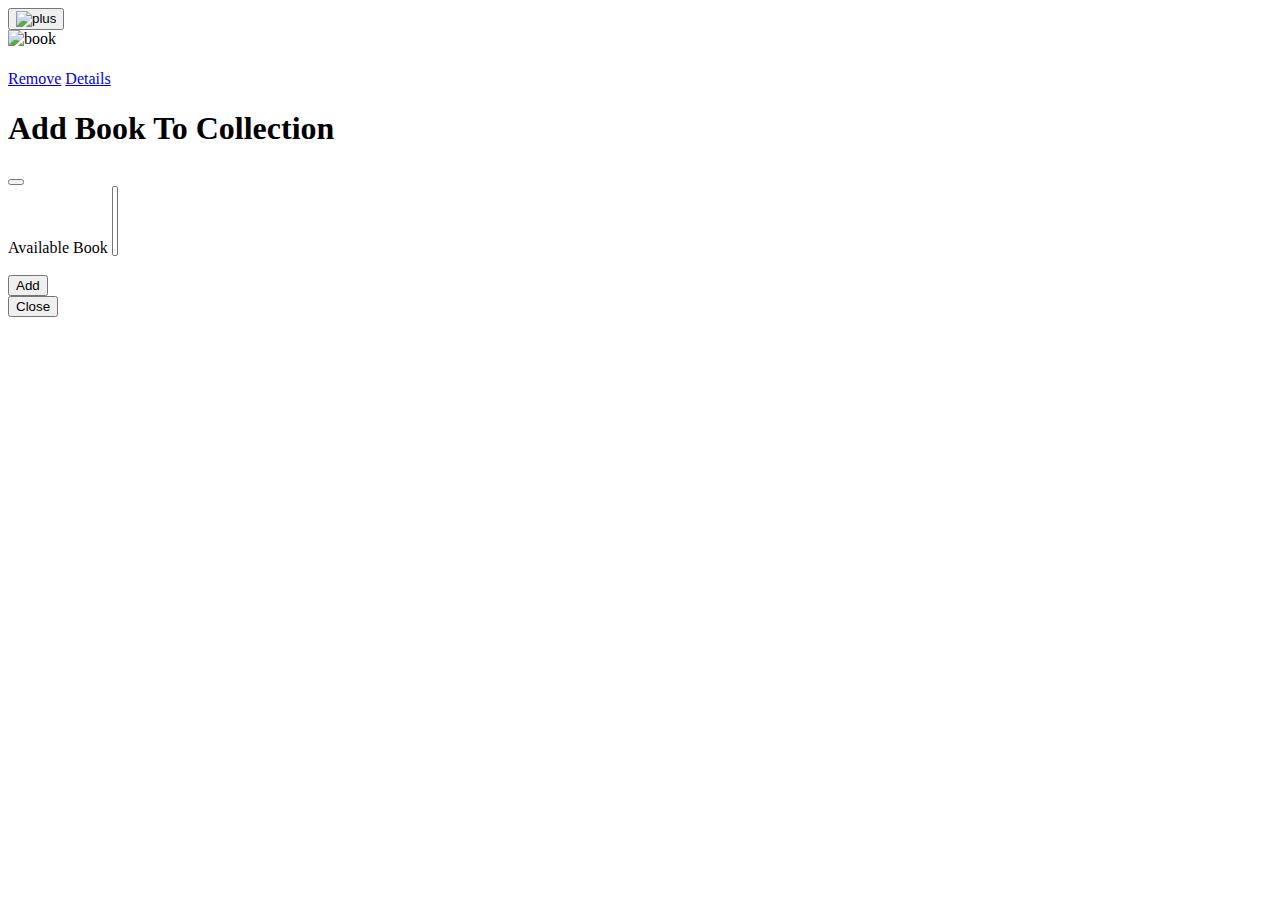
<file: src/main/resources/templates/index.html>
<!DOCTYPE html>
<html lang="en" xmlns:th="http://www.thymeleaf.org">
<head th:replace="~{fragments/head :: head(~{::title})}">
    <title>Book Management</title>
</head>
<body>
<div class="container-fluid">
    <div class="row main-content">
        <div th:replace="~{fragments/leftSide :: leftSide('book')}"></div>
        <div th:replace="~{fragments/rightSide :: rightSide(~{::#content})}">
            <div id="content" class="p-3 overflow-auto">
                <div class="d-flex justify-content-end align-items-center w-100">
                    <button type="button" class="btn btn-info" data-bs-toggle="modal" data-bs-target="#addBook">
                        <img th:src="@{image/add.png}" width="35" height="35" alt="plus"/>
                    </button>
                </div>
                <div class="row d-flex flex-wrap mt-4 overflow-auto">
                    <div class="card col-md-4" th:each="book:${ownedBooks}">
                        <img th:src="@{image/user/default.png}" class="card-img-top" alt="book">
                        <div class="card-body">
                            <h5 class="card-title" th:text="${book.getTitle()}"></h5>
                            <p class="card-text text-muted" th:each="author:${book.getAuthors()}"
                               th:text="${author}"></p>
                            <a href="#" class="btn btn-danger">Remove</a>
                            <a href="#" class="btn btn-info">Details</a>
                        </div>
                    </div>
                </div>
            </div>
        </div>
    </div>
</div>

<!-- Modal -->
<div class="modal fade" id="addBook" tabindex="-1" aria-labelledby="addBookLabel" aria-hidden="true">
    <div class="modal-dialog">
        <div class="modal-content">
            <div class="modal-header">
                <h1 class="modal-title fs-5" id="addBookLabel">Add Book To Collection</h1>
                <button type="button" class="btn-close" data-bs-dismiss="modal" aria-label="Close"></button>
            </div>
            <form class="modal-body" th:action="@{'/user/v1/add-book-to-collection'}" method="post" th:object="${dto}">
                <input type="hidden" th:name="${_csrf.parameterName}" th:value="${_csrf.token}"/>
                <div>
                    <label for="books">Available Book</label>
                    <select id="books" class="form-control" th:field="*{bookIds}" multiple>
                        <option th:each="book:${books}" th:value="${book.getId()}"
                                th:text="${book.getTitle()}"></option>
                    </select>
                </div>
                <br/>
                <button class="btn btn-primary" type="submit">Add</button>
            </form>
            <div class="modal-footer">
                <button type="button" class="btn btn-secondary" data-bs-dismiss="modal">Close</button>
            </div>
        </div>
    </div>
</div>

</body>
</html>
</file>
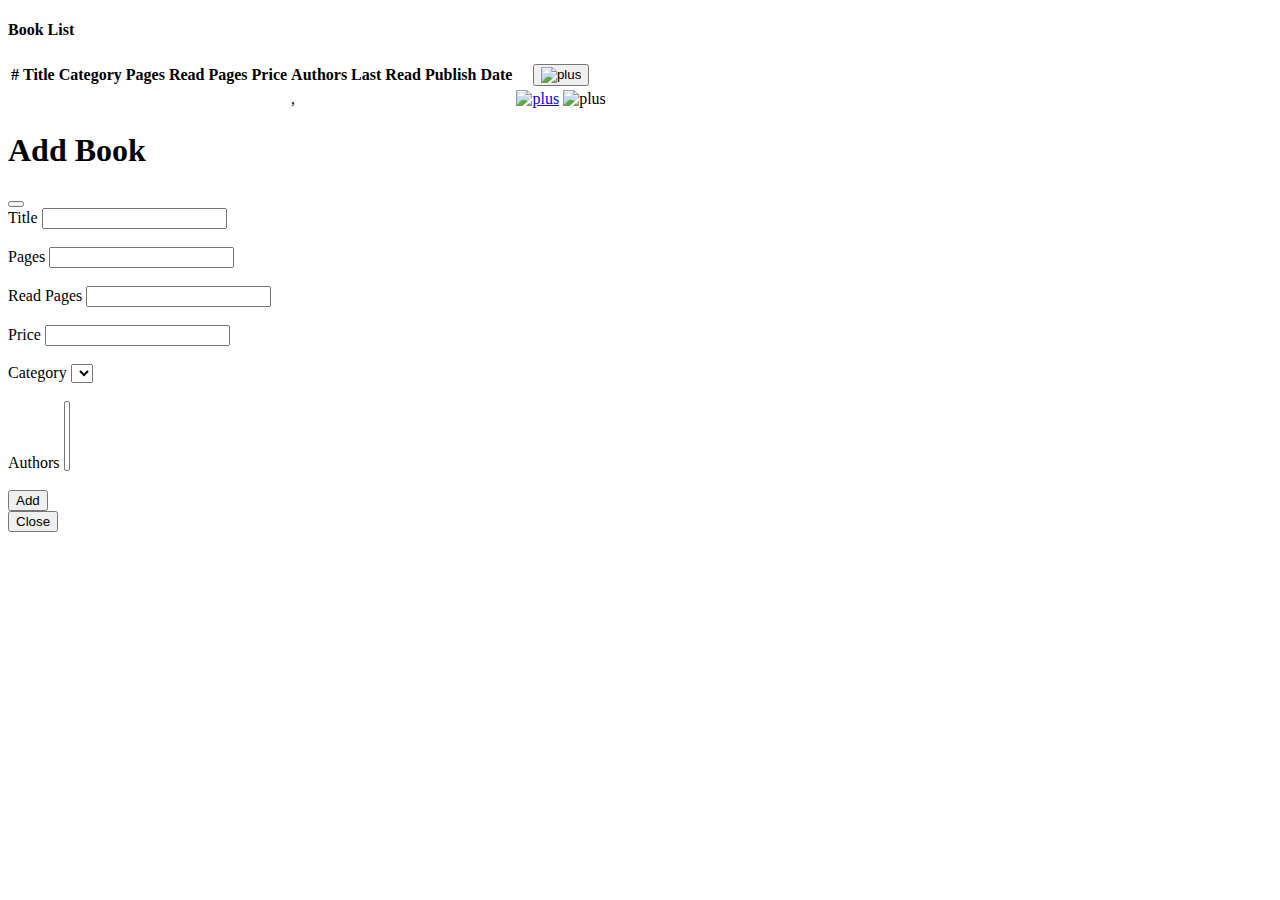
<file: src/main/resources/templates/addBook.html>
<!DOCTYPE html>
<html lang="en" xmlns:th="http://www.thymeleaf.org">
<head th:replace="~{fragments/head :: head(~{::title})}">
    <title>Book Management</title>
</head>
<body>
<div class="container-fluid">
    <div class="row main-content">
        <div th:replace="~{fragments/leftSide :: leftSide('addBook')}"></div>
        <div th:replace="~{fragments/rightSide :: rightSide(~{::#content})}">
            <div id="content" class="m-4 p-3 card">
                <h4 class="text-info my-2">Book List</h4>
                <table class="table">
                    <thead>
                    <tr>
                        <th scope="col">#</th>
                        <th scope="col">Title</th>
                        <th scope="col">Category</th>
                        <th scope="col">Pages</th>
                        <th scope="col">Read Pages</th>
                        <th scope="col">Price</th>
                        <th scope="col">Authors</th>
                        <th scope="col">Last Read</th>
                        <th scope="col">Publish Date</th>
                        <th scope="col">
                            <button class="btn btn-info" data-bs-toggle="modal" data-bs-target="#addCategory">
                                <img th:src="@{image/add.png}" width="35" height="35" alt="plus"/>
                            </button>
                        </th>
                    </tr>
                    </thead>
                    <tbody>
                    <tr th:each="book,stat:${books}">
                        <th scope="row" th:text="${stat.index + 1}"></th>
                        <td th:text="${book.getTitle()}"></td>
                        <td th:text="${book.getCategory()}"></td>
                        <td th:text="${book.getPages()}"></td>
                        <td th:text="${book.getReadPages()}"></td>
                        <td th:text="${book.getPrice()}"></td>
                        <td th:each="author:${book.getAuthors()}">
                            <span th:text="${author}"></span>,
                        </td>
                        <td th:text="${book.getLastRead()}"></td>
                        <td th:text="${book.getPublishDate()}"></td>
                        <td>
                            <a href="#"><img th:src="@{image/edit.png}" width="35" height="35" alt="plus" class="me-1"/></a>
                            <a th:href="@{'/book/v1/delete/'+${book.getId()}}">
                                <img th:src="@{image/delete.png}" width="35" height="35" alt="plus"/>
                            </a>
                        </td>
                    </tr>
                    </tbody>
                </table>
            </div>
        </div>
    </div>
</div>


<!-- Modal -->
<div class="modal fade" id="addCategory" tabindex="-1" aria-labelledby="addBookLabel" aria-hidden="true">
    <div class="modal-dialog">
        <div class="modal-content">
            <div class="modal-header">
                <h1 class="modal-title fs-5" id="addBookLabel">Add Book</h1>
                <button type="button" class="btn-close" data-bs-dismiss="modal" aria-label="Close"></button>
            </div>
            <form class="modal-body" th:action="@{'/book/v1/'}" method="post" th:object="${dto}">
                <input type="hidden" th:name="${_csrf.parameterName}" th:value="${_csrf.token}"/>
                <div>
                    <label for="title">Title</label>
                    <input type="text" name="title" id="title" class="form-control" th:value="*{title}"/>
                </div>
                <br/>
                <div>
                    <label for="pages">Pages</label>
                    <input type="number" name="pages" id="pages" class="form-control" th:value="*{pages}"/>
                </div>
                <br/>
                <div>
                    <label for="readPages">Read Pages</label>
                    <input type="number" name="readPages" id="readPages" class="form-control" th:value="*{readPages}"/>
                </div>
                <br/>
                <div>
                    <label for="price">Price</label>
                    <input type="number" name="price" id="price" class="form-control" th:value="*{price}"/>
                </div>
                <br/>
                <div>
                    <label for="category">Category</label>
                    <select id="category" th:field="*{category}" class="form-control">
                        <option  th:each="c:${categories}" th:value="${c.getName()}" th:text="${c.getName()}">
                        </option>
                    </select>
                </div>
                <br/>
                <div>
                    <label for="authors">Authors</label>
                    <select id="authors" th:field="*{authors}" class="form-control" multiple>
                        <option th:each="a:${authors}" th:value="${a.getFullName()}" th:text="${a.getFullName()}">
                        </option>
                    </select>
                </div>
                <br/>
                <button class="btn btn-primary" type="submit">Add</button>
            </form>
            <div class="modal-footer">
                <button type="button" class="btn btn-secondary" data-bs-dismiss="modal">Close</button>
            </div>
        </div>
    </div>
</div>

</body>
</html>
</file>
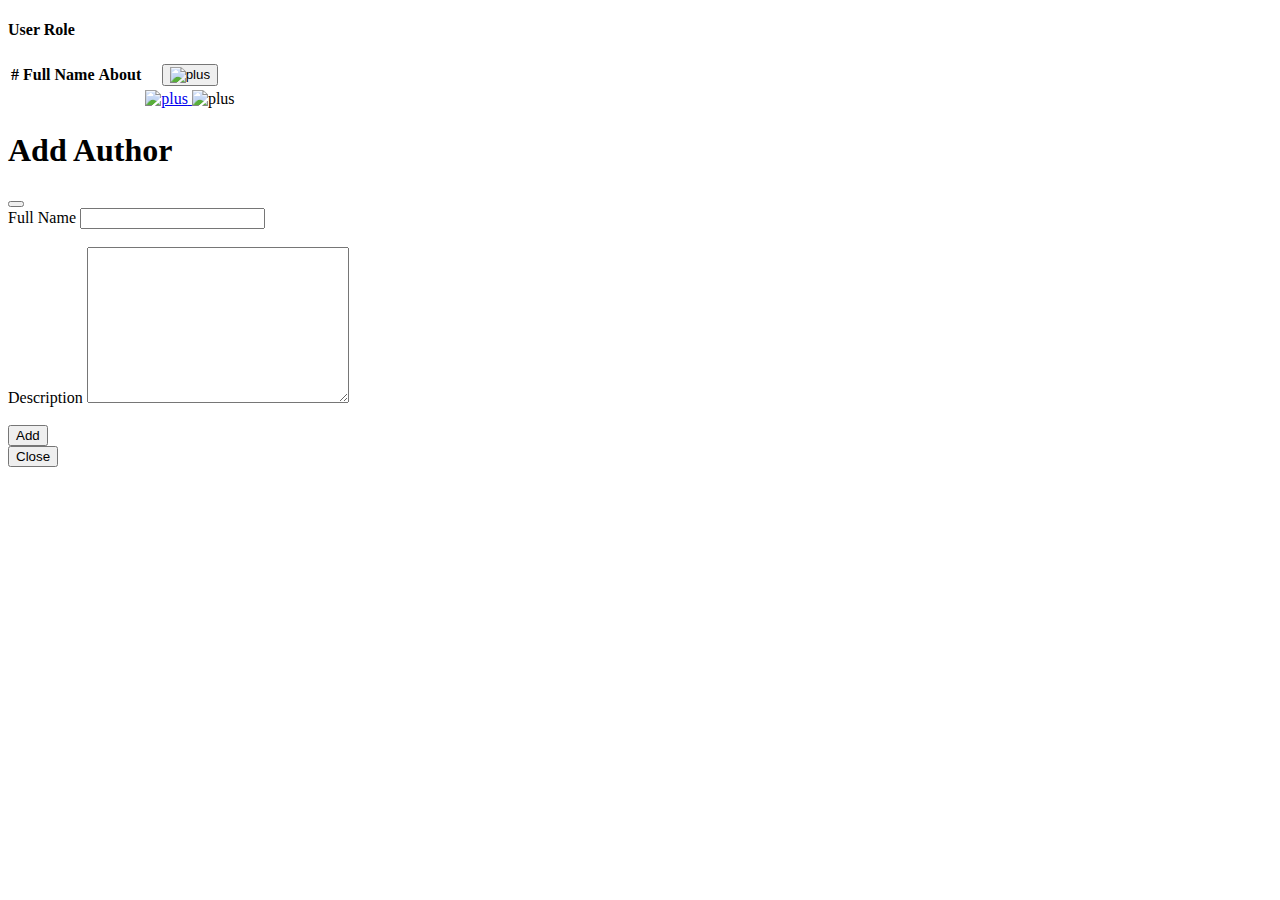
<file: src/main/resources/templates/author.html>
<!DOCTYPE html>
<html lang="en" xmlns:th="http://www.thymeleaf.org">
<head th:replace="~{fragments/head :: head(~{::title})}">
    <title>Book Management</title>
</head>
<body>
<div class="container-fluid">
    <div class="row main-content">
        <div th:replace="~{fragments/leftSide :: leftSide('author')}"></div>
        <div th:replace="~{fragments/rightSide :: rightSide(~{::#content})}">
            <div id="content" class="m-4 p-3 card">
                <h4 class="text-info my-2">User Role</h4>
                <table class="table">
                    <thead>
                    <tr>
                        <th scope="col">#</th>
                        <th scope="col">Full Name</th>
                        <th scope="col">About</th>
                        <th scope="col">
                            <button class="btn btn-info" data-bs-toggle="modal" data-bs-target="#addAuthor">
                                <img th:src="@{image/add.png}" width="35" height="35" alt="plus"/>
                            </button>
                        </th>
                    </tr>
                    </thead>
                    <tbody>
                    <tr th:each="a,stat:${authors}">
                        <th scope="row" th:text="${stat.index + 1}"></th>
                        <td th:text="${a.getFullName()}"></td>
                        <td th:text="${a.getAbout()}"></td>
                        <td>
                            <a href="#">
                                <img th:src="@{image/edit.png}" width="35" height="35" alt="plus" class="me-1"/>
                            </a>
                            <a th:href="@{'/author/v1/delete/'+${a.getId()}}">
                                <img th:src="@{image/delete.png}" width="35" height="35" alt="plus"/>
                            </a>
                        </td>
                    </tr>
                    </tbody>
                </table>
            </div>
        </div>
    </div>
</div>


<!-- Modal -->
<div class="modal fade" id="addAuthor" tabindex="-1" aria-labelledby="addAuthorLabel" aria-hidden="true">
    <div class="modal-dialog">
        <div class="modal-content">
            <div class="modal-header">
                <h1 class="modal-title fs-5" id="addAuthorLabel">Add Author</h1>
                <button type="button" class="btn-close" data-bs-dismiss="modal" aria-label="Close"></button>
            </div>
            <form class="modal-body" th:action="@{'/author/v1/'}" method="post" th:object="${author}">
                <input type="hidden" th:name="${_csrf.parameterName}" th:value="${_csrf.token}"/>
                <div>
                    <label for="fullName">Full Name</label>
                    <input type="text" name="fullName" id="fullName" class="form-control" th:value="*{fullName}"/>
                </div>
                <br/>
                <div>
                    <label for="description">Description</label>
                    <textarea name="description" id="description" cols="30" rows="10" class="form-control"
                              th:field="*{about}"></textarea>
                </div>
                <br/>
                <button class="btn btn-primary" type="submit">Add</button>
            </form>
            <div class="modal-footer">
                <button type="button" class="btn btn-secondary" data-bs-dismiss="modal">Close</button>
            </div>
        </div>
    </div>
</div>

</body>
</html>
</file>
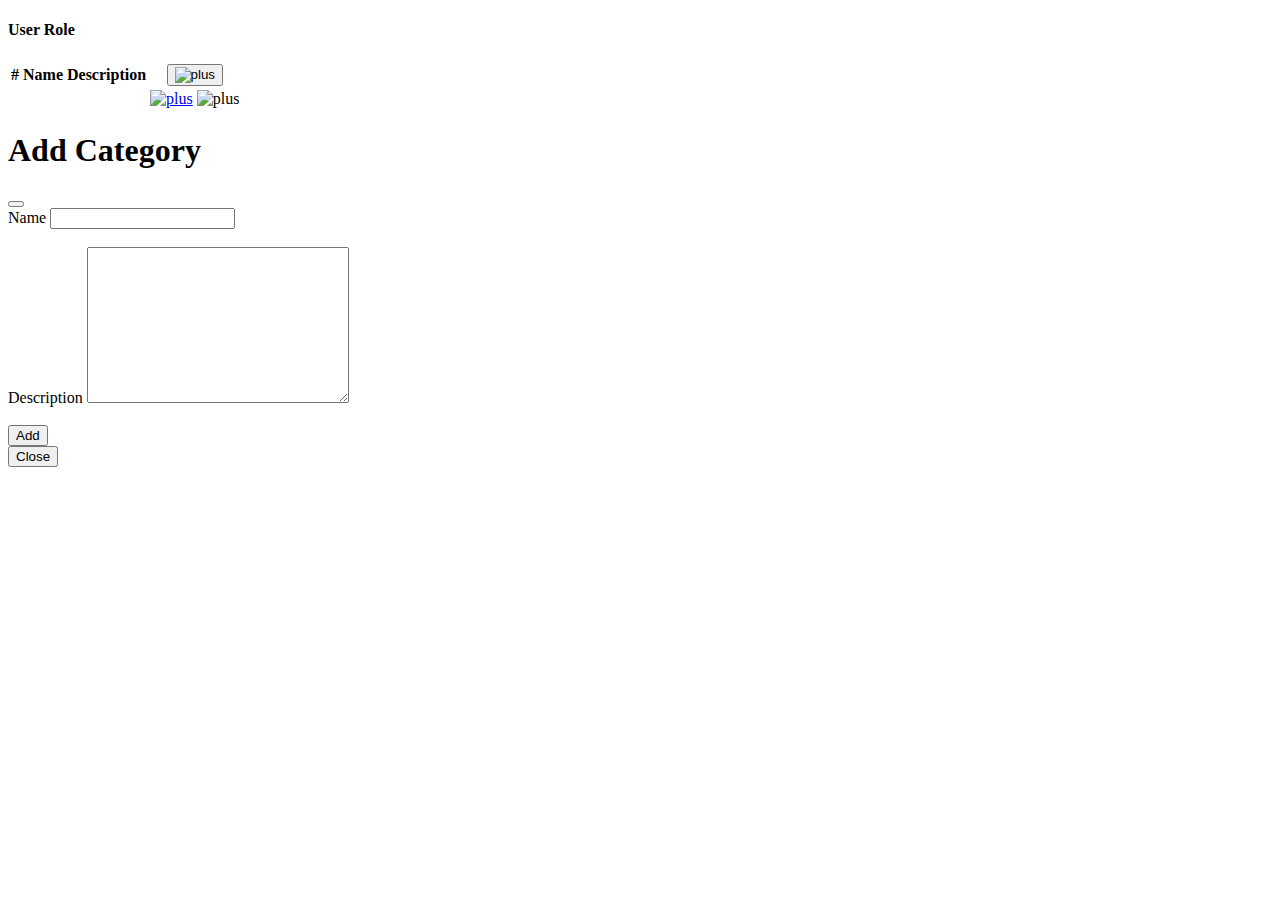
<file: src/main/resources/templates/bookCategory.html>
<!DOCTYPE html>
<html lang="en" xmlns:th="http://www.thymeleaf.org">
<head th:replace="~{fragments/head :: head(~{::title})}">
    <title>Book Management</title>
</head>
<body>
<div class="container-fluid">
    <div class="row main-content">
        <div th:replace="~{fragments/leftSide :: leftSide('bookCategory')}"></div>
        <div th:replace="~{fragments/rightSide :: rightSide(~{::#content})}">
            <div id="content" class="m-4 p-3 card">
                <h4 class="text-info my-2">User Role</h4>
                <table class="table">
                    <thead>
                    <tr>
                        <th scope="col">#</th>
                        <th scope="col">Name</th>
                        <th scope="col">Description</th>
                        <th scope="col">
                            <button class="btn btn-info" data-bs-toggle="modal" data-bs-target="#addCategory">
                                <img th:src="@{image/add.png}" width="35" height="35" alt="plus"/>
                            </button>
                        </th>
                    </tr>
                    </thead>
                    <tbody>
                    <tr th:each="c,stat:${categories}">
                        <th scope="row" th:text="${stat.index + 1}"></th>
                        <td th:text="${c.getName()}"></td>
                        <td th:text="${c.getDescription()}"></td>
                        <td>
                            <a href="#"><img th:src="@{image/edit.png}" width="35" height="35" alt="plus" class="me-1"/></a>
                            <a th:href="@{'/category/v1/delete/'+${c.getId()}}">
                                <img th:src="@{image/delete.png}" width="35" height="35" alt="plus"/>
                            </a>
                        </td>
                    </tr>
                    </tbody>
                </table>
            </div>
        </div>
    </div>
</div>


<!-- Modal -->
<div class="modal fade" id="addCategory" tabindex="-1" aria-labelledby="addCategoryLabel" aria-hidden="true">
    <div class="modal-dialog">
        <div class="modal-content">
            <div class="modal-header">
                <h1 class="modal-title fs-5" id="addCategoryLabel">Add Category</h1>
                <button type="button" class="btn-close" data-bs-dismiss="modal" aria-label="Close"></button>
            </div>
            <form class="modal-body" th:action="@{'/category/v1/'}" method="post" th:object="${category}">
                <input type="hidden" th:name="${_csrf.parameterName}" th:value="${_csrf.token}"/>
                <div>
                    <label for="name">Name</label>
                    <input type="text" name="name" id="name" class="form-control" th:value="*{name}"/>
                </div>
                <br/>
                <div>
                    <label for="description">Description</label>
                    <textarea name="description" id="description" cols="30" rows="10" class="form-control"
                              th:field="*{description}"></textarea>
                </div>
                <br/>
                <button class="btn btn-primary" type="submit">Add</button>
            </form>
            <div class="modal-footer">
                <button type="button" class="btn btn-secondary" data-bs-dismiss="modal">Close</button>
            </div>
        </div>
    </div>
</div>

</body>
</html>
</file>
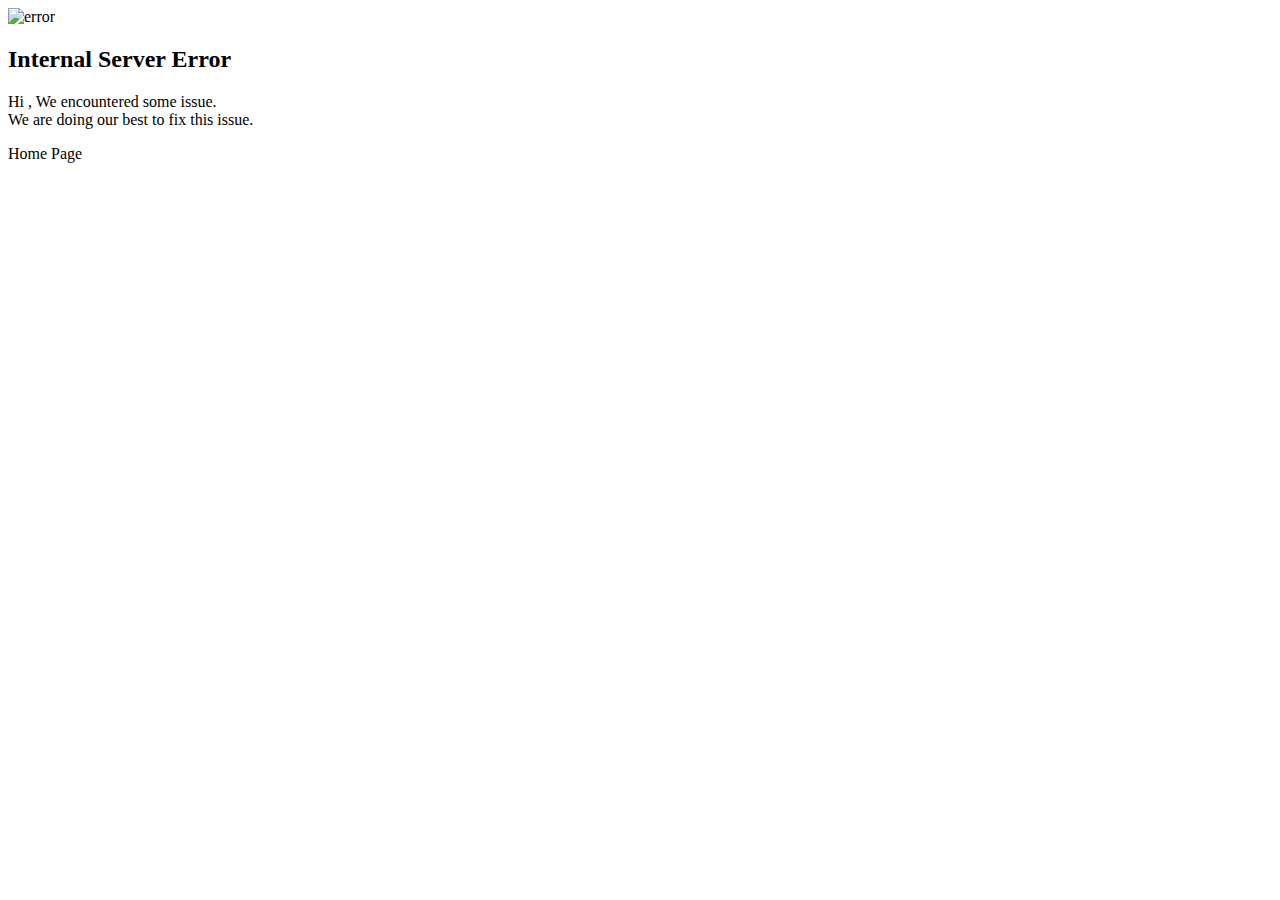
<file: src/main/resources/templates/internalServerError.html>
<!DOCTYPE html>
<html lang="en">
<head th:replace="~{fragments/head :: head(~{::title})}">
    <title>Book Management - Error Page</title>
</head>
<body id="error_page">
<div class="container">
    <div class="row">
        <div class="col-md-10 d-flex flex-column justify-content-center align-items-center mx-auto mt-4">
            <img th:src="@{image/error/error.png}" class="img-fluid w-75 mb-1" alt="error"/>
            <h2 class="text-info mb-1">Internal Server Error</h2>
            <p class="mb-1 text-muted">
                Hi <span th:text="${user}"></span>, We encountered some issue. <br/>
                We are doing our best to fix this issue.
            </p>
            <a th:href="@{/home}" class="btn btn-info">Home Page</a>
        </div>
    </div>
</div>
</body>
</html>
</file>
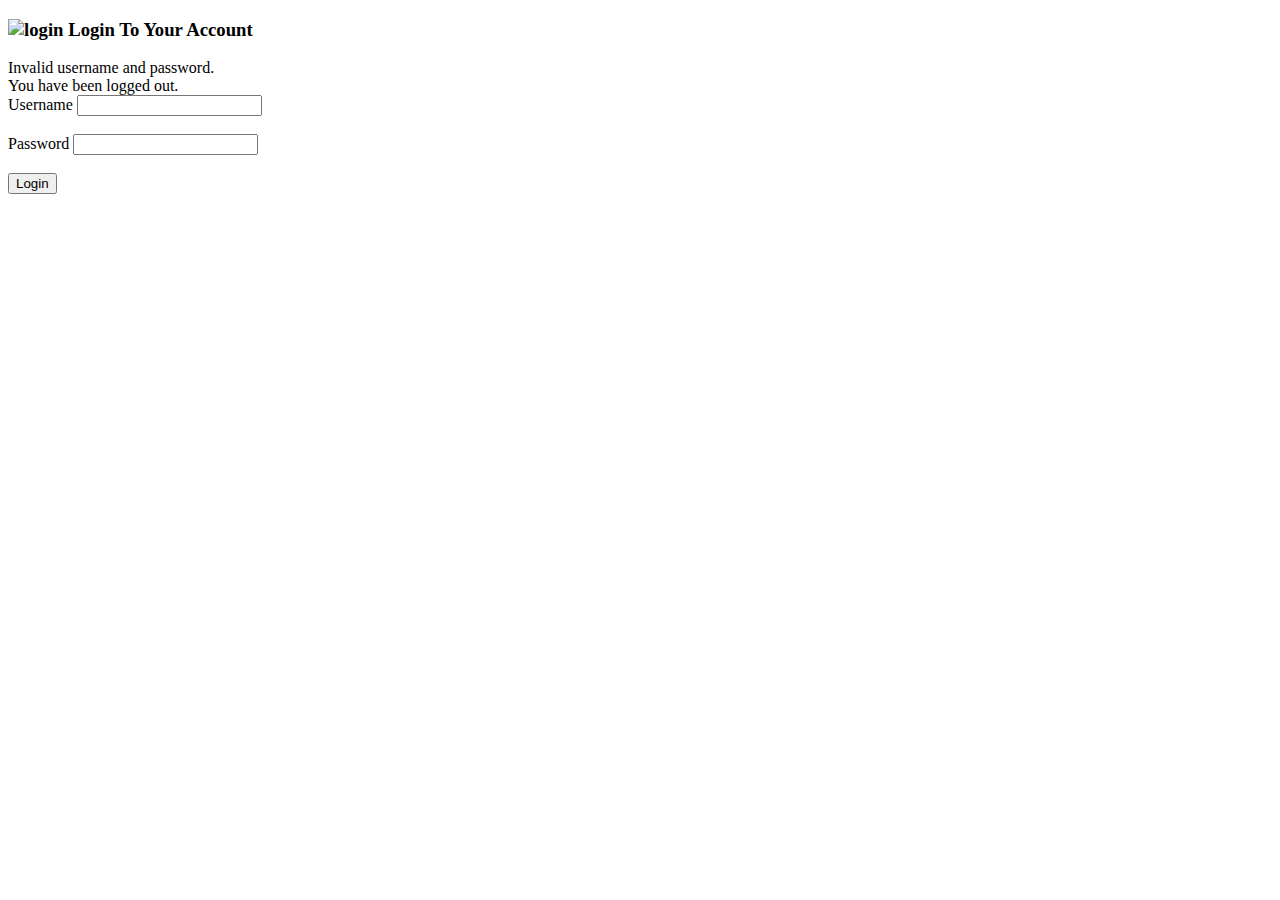
<file: src/main/resources/templates/login.html>
<!DOCTYPE html>
<html lang="en" xmlns:th="http://www.thymeleaf.org">
<head th:replace="~{fragments/head :: head(~{::title})}">
    <title>Login</title>
</head>
<body>
<div class="container">
    <div class="row mt-4">
        <div class="col-md-6 mx-auto">
            <form class="card p-3" method="post" th:action="@{'/authenticate'}">
                <h3 class="text-primary text-center my-2 d-flex justify-content-center align-items-center">
                    <img th:src="@{image/login.png}" width="35" height="35" class="me-1" alt="login"/> <span>Login To Your Account</span>
                </h3>
                <div th:if="${param.error}" class="alert alert-danger my-2 text-center">
                    Invalid username and password.
                </div>
                <div th:if="${param.logout}" class="alert alert-success my-2 text-center">
                    You have been logged out.
                </div>
                <input type="hidden" th:name="${_csrf.parameterName}" th:value="${_csrf.token}">
                <div>
                    <label for="username">Username</label>
                    <input type="email" name="username" id="username" class="form-control"/>
                </div>
                <br/>
                <div>
                    <label for="password">Password</label>
                    <input type="password" name="password" id="password" class="form-control"/>
                </div>
                <br/>
                <input type="submit" value="Login" class="btn btn-primary"/>
            </form>
        </div>
    </div>
</div>
</body>
</html>
</file>
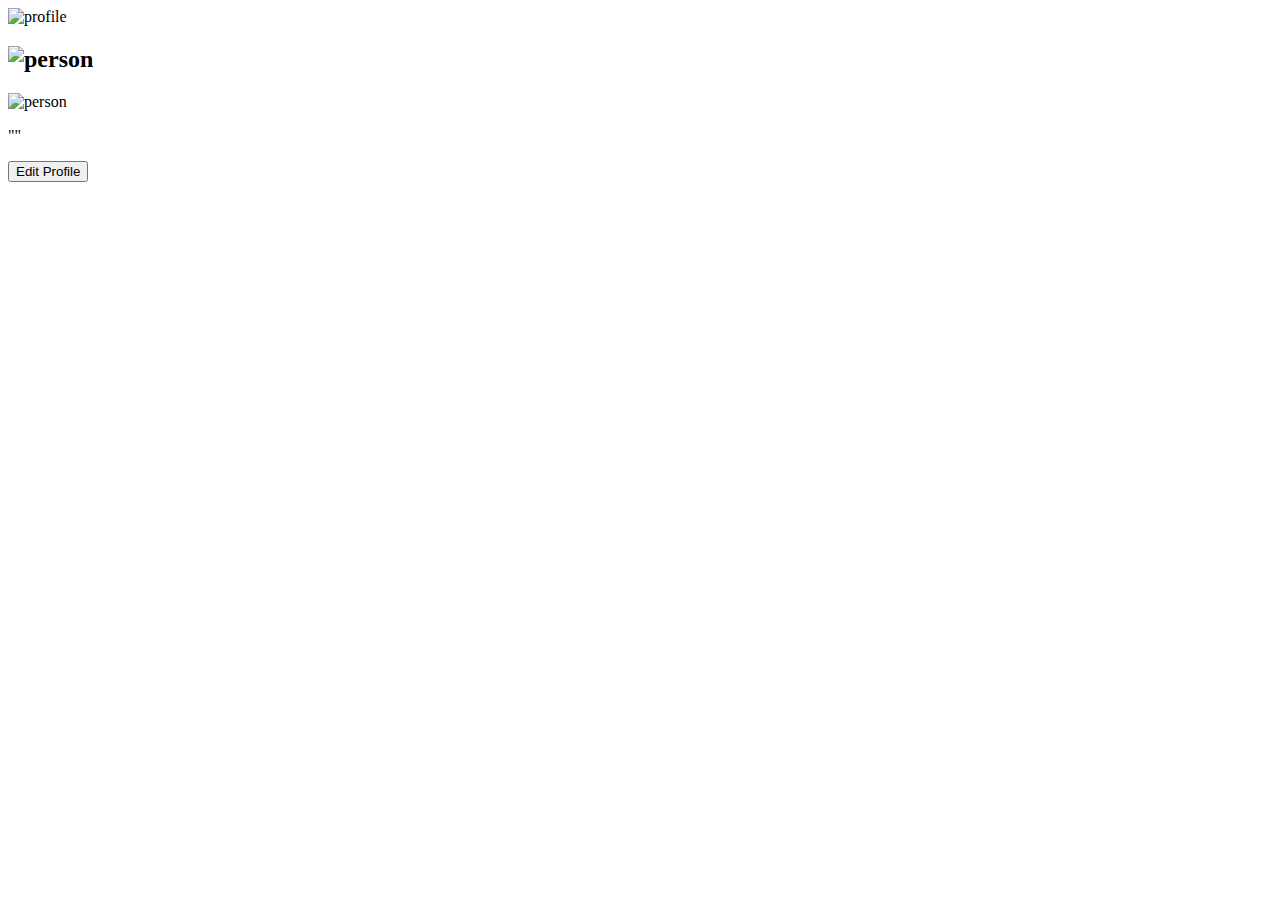
<file: src/main/resources/templates/profile.html>
<!DOCTYPE html>
<html lang="en" xmlns:th="http://www.thymeleaf.org">
<head th:replace="~{fragments/head :: head(~{::title})}">
    <title>Book Management</title>
</head>
<body>
<div class="container-fluid">
    <div class="row main-content">
        <div th:replace="~{fragments/leftSide :: leftSide('profile')}"></div>
        <div th:replace="~{fragments/rightSide :: rightSide(~{::#content})}">
            <div id="content" class="m-4 p-3 card">
                <div class="card-body">
                    <img th:src="@{'image/user/'+${user.getPhoto()}}" alt="profile" class="mx-auto text-center my-2 border border-3 rounded-1" width="140" height="150"/>
                    <h2 class="my-2 d-flex justify-content-start align-items-center">
                        <img th:src="@{image/person.png}" alt="person" class="me-1" width="35" height="35"/>
                        <span th:text="${user.getFullName()}" class="text-info"></span>
                    </h2>
                    <p class="my-2 d-flex justify-content-start align-items-center">
                        <img th:src="@{image/email.png}" alt="person" class="me-1" width="35" height="35"/>
                        <span th:text="${user.getEmail()}" class="text-muted"></span>
                    </p>
                    <p class="mb-2">
                        "<span th:text="${user.getThoughts()}" class="lead"></span>"
                    </p>
                    <button class="btn btn-info">Edit Profile</button>
                </div>
            </div>
        </div>
    </div>
</div>
</body>
</html>
</file>
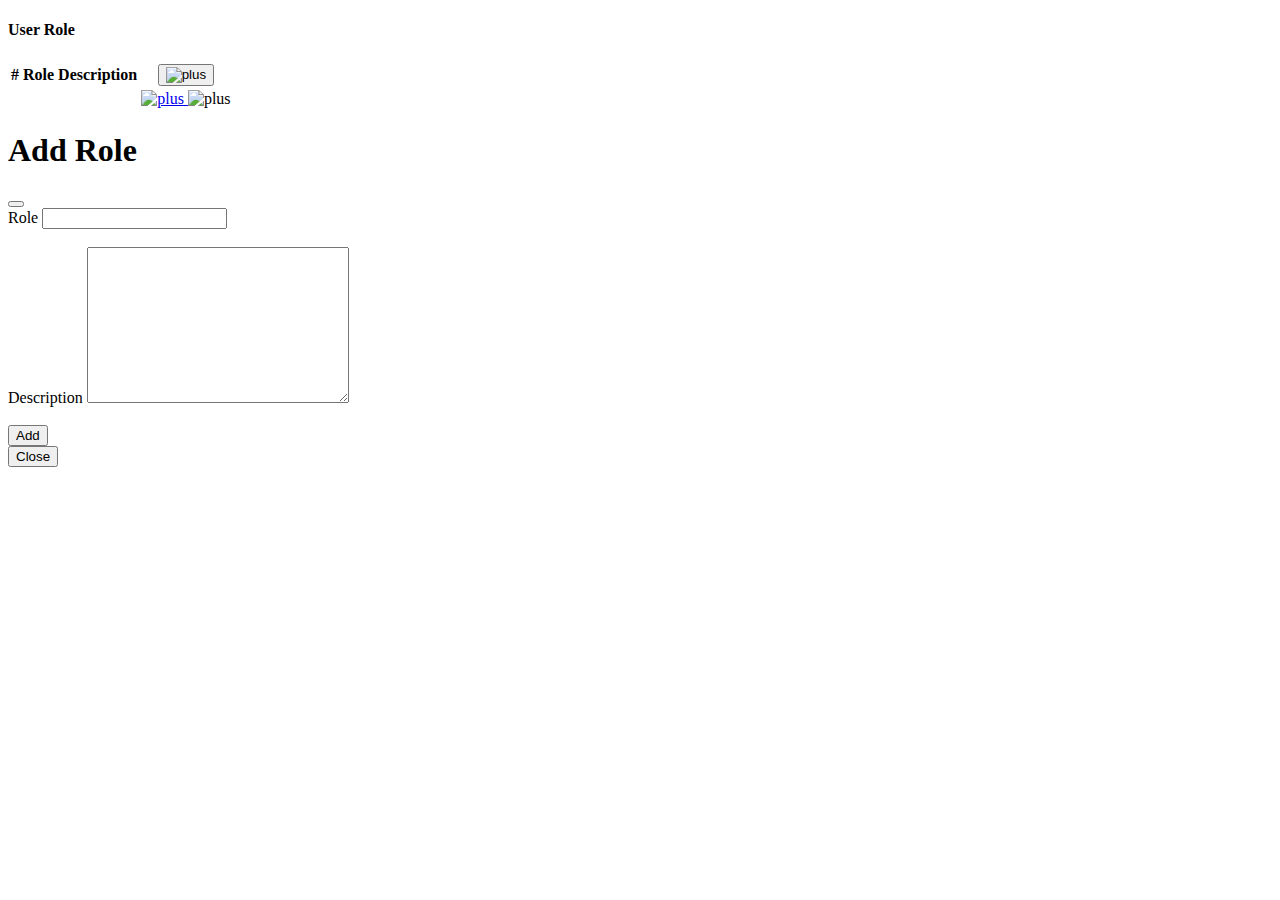
<file: src/main/resources/templates/role.html>
<!DOCTYPE html>
<html lang="en" xmlns:th="http://www.thymeleaf.org">
<head th:replace="~{fragments/head :: head(~{::title})}">
  <title>Book Management</title>
</head>
<body>
<div class="container-fluid">
  <div class="row main-content">
    <div th:replace="~{fragments/leftSide :: leftSide('role')}"></div>
    <div th:replace="~{fragments/rightSide :: rightSide(~{::#content})}">
      <div id="content" class="m-4 p-3 card">
        <h4 class="text-info my-2">User Role</h4>
        <table class="table">
          <thead>
          <tr>
            <th scope="col">#</th>
            <th scope="col">Role</th>
            <th scope="col">Description</th>
            <th scope="col">
              <button class="btn btn-info" data-bs-toggle="modal" data-bs-target="#addRole">
                <img th:src="@{image/add.png}" width="35" height="35" alt="plus"/>
              </button>
            </th>
          </tr>
          </thead>
          <tbody>
          <tr th:each="r,stat:${roles}">
            <th scope="row" th:text="${stat.index + 1}"></th>
            <td th:text="${r.getRole()}"></td>
            <td th:text="${r.getDescription()}"></td>
            <td>
              <a href="#">
                <img th:src="@{image/edit.png}" width="35" height="35" alt="plus" class="me-1"/>
              </a>
              <a th:href="@{'/role/v1/delete/'+${r.getId()}}">
                <img th:src="@{image/delete.png}" width="35" height="35" alt="plus"/>
              </a>
            </td>
          </tr>
          </tbody>
        </table>
      </div>
    </div>
  </div>
</div>

<!-- Modal -->
<div class="modal fade" id="addRole" tabindex="-1" aria-labelledby="addRoleLabel" aria-hidden="true">
  <div class="modal-dialog">
    <div class="modal-content">
      <div class="modal-header">
        <h1 class="modal-title fs-5" id="addRoleLabel">Add Role</h1>
        <button type="button" class="btn-close" data-bs-dismiss="modal" aria-label="Close"></button>
      </div>
      <form class="modal-body" th:action="@{'/role/v1/'}" method="post" th:object="${dto}">
        <input type="hidden" th:name="${_csrf.parameterName}" th:value="${_csrf.token}"/>
        <div>
          <label for="role">Role</label>
          <input type="text" name="role" id="role" class="form-control" th:value="*{role}"/>
        </div>
        <br/>
        <div>
          <label for="description">Description</label>
          <textarea name="description" id="description" cols="30" rows="10" class="form-control"
                    th:field="*{description}"></textarea>
        </div>
        <br/>
        <button class="btn btn-primary" type="submit">Add</button>
      </form>
      <div class="modal-footer">
        <button type="button" class="btn btn-secondary" data-bs-dismiss="modal">Close</button>
      </div>
    </div>
  </div>
</div>

</body>
</html>
</file>
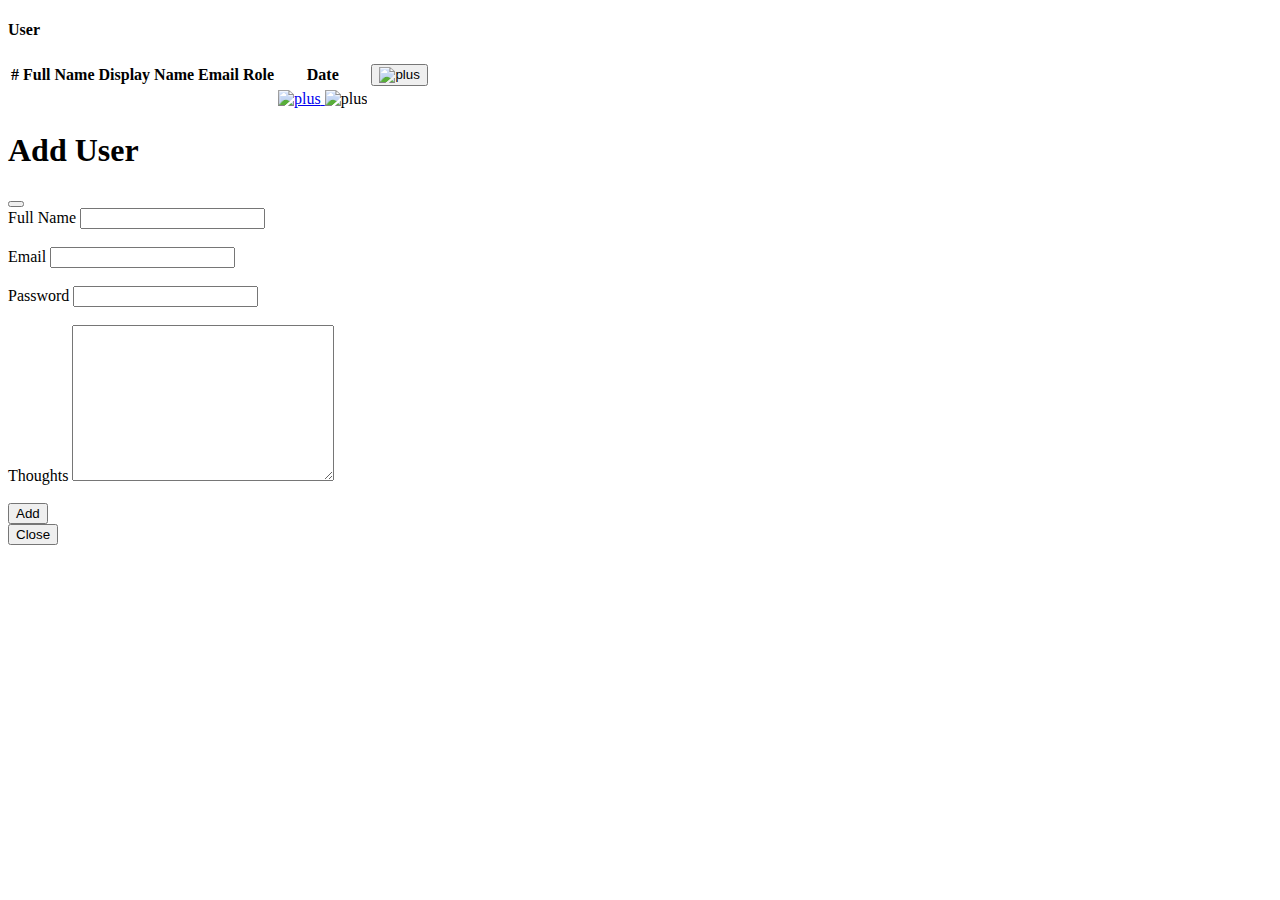
<file: src/main/resources/templates/user.html>
<!DOCTYPE html>
<html lang="en" xmlns:th="http://www.thymeleaf.org">
<head th:replace="~{fragments/head :: head(~{::title})}">
    <title>Book Management</title>
</head>
<body>
<div class="container-fluid">
    <div class="row main-content">
        <div th:replace="~{fragments/leftSide :: leftSide('user')}"></div>
        <div th:replace="~{fragments/rightSide :: rightSide(~{::#content})}">
            <div id="content" class="m-4 p-3 card">
                <h4 class="text-info my-2">User</h4>
                <table class="table">
                    <thead>
                    <tr>
                        <th scope="col">#</th>
                        <th scope="col">Full Name</th>
                        <th scope="col">Display Name</th>
                        <th scope="col">Email</th>
                        <th scope="col">Role</th>
                        <th scope="col">Date</th>
                        <th scope="col">
                            <button class="btn btn-info" data-bs-toggle="modal" data-bs-target="#addUser">
                                <img th:src="@{image/add.png}" width="35" height="35" alt="plus"/>
                            </button>
                        </th>
                    </tr>
                    </thead>
                    <tbody>
                    <tr th:each="user,stat:${users}">
                        <th scope="row" th:text="${stat.index + 1}"></th>
                        <td th:text="${user.getFullName()}"></td>
                        <td th:text="${user.getEmail()}"></td>
                        <td th:text="${user.getRole()}"></td>
                        <td th:text="${user.getStartDate()}"></td>
                        <td>
                            <a href="#">
                                <img th:src="@{image/edit.png}" width="35" height="35" alt="plus" class="me-1"/>
                            </a>
                            <a th:href="@{'/user/v1/delete/'+${user.getId()}}">
                                <img th:src="@{image/delete.png}" width="35" height="35" alt="plus"/>
                            </a>
                        </td>
                    </tr>
                    </tbody>
                </table>
            </div>
        </div>
    </div>
</div>


<!-- Modal -->
<div class="modal fade" id="addUser" tabindex="-1" aria-labelledby="addUserLabel" aria-hidden="true">
    <div class="modal-dialog">
        <div class="modal-content">
            <div class="modal-header">
                <h1 class="modal-title fs-5" id="addUserLabel">Add User</h1>
                <button type="button" class="btn-close" data-bs-dismiss="modal" aria-label="Close"></button>
            </div>
            <form class="modal-body" th:action="@{'/user/v1/'}" method="post" th:object="${dto}">
                <input type="hidden" th:name="${_csrf.parameterName}" th:value="${_csrf.token}"/>
                <div>
                    <label for="fullName">Full Name</label>
                    <input type="text" name="fullName" id="fullName" class="form-control" th:value="*{fullName}"/>
                </div>
                <br/>
                <div>
                    <label for="email">Email</label>
                    <input type="email" name="email" id="email" class="form-control" th:value="*{email}"/>
                </div>
                <br/>
                <div>
                    <label for="password">Password</label>
                    <input type="password" name="password" id="password" class="form-control" th:value="*{password}"/>
                </div>
                <br/>
                <div>
                    <label for="thoughts">Thoughts</label>
                    <textarea name="thoughts" id="thoughts" cols="30" rows="10" class="form-control"
                              th:field="*{thoughts}"></textarea>
                </div>
                <br/>
                <button class="btn btn-primary" type="submit">Add</button>
            </form>
            <div class="modal-footer">
                <button type="button" class="btn btn-secondary" data-bs-dismiss="modal">Close</button>
            </div>
        </div>
    </div>
</div>

</body>
</html>
</file>
